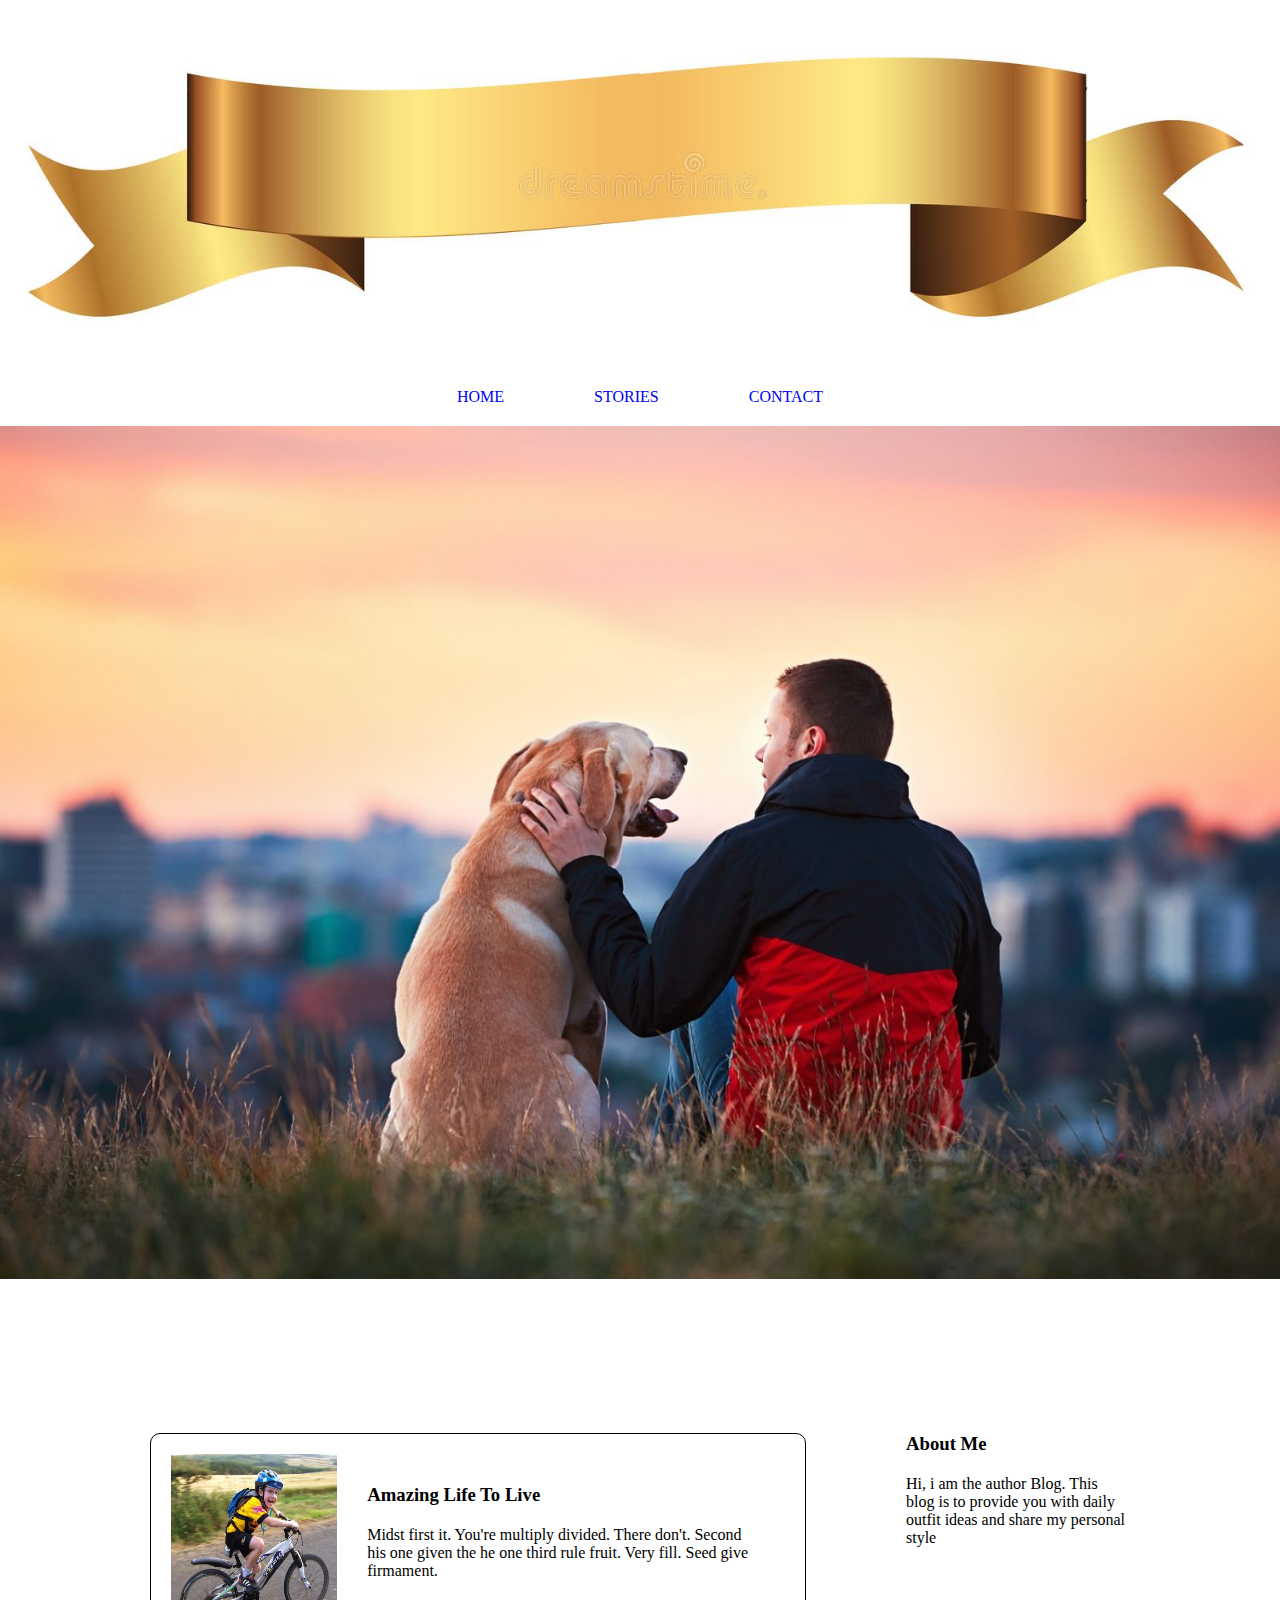
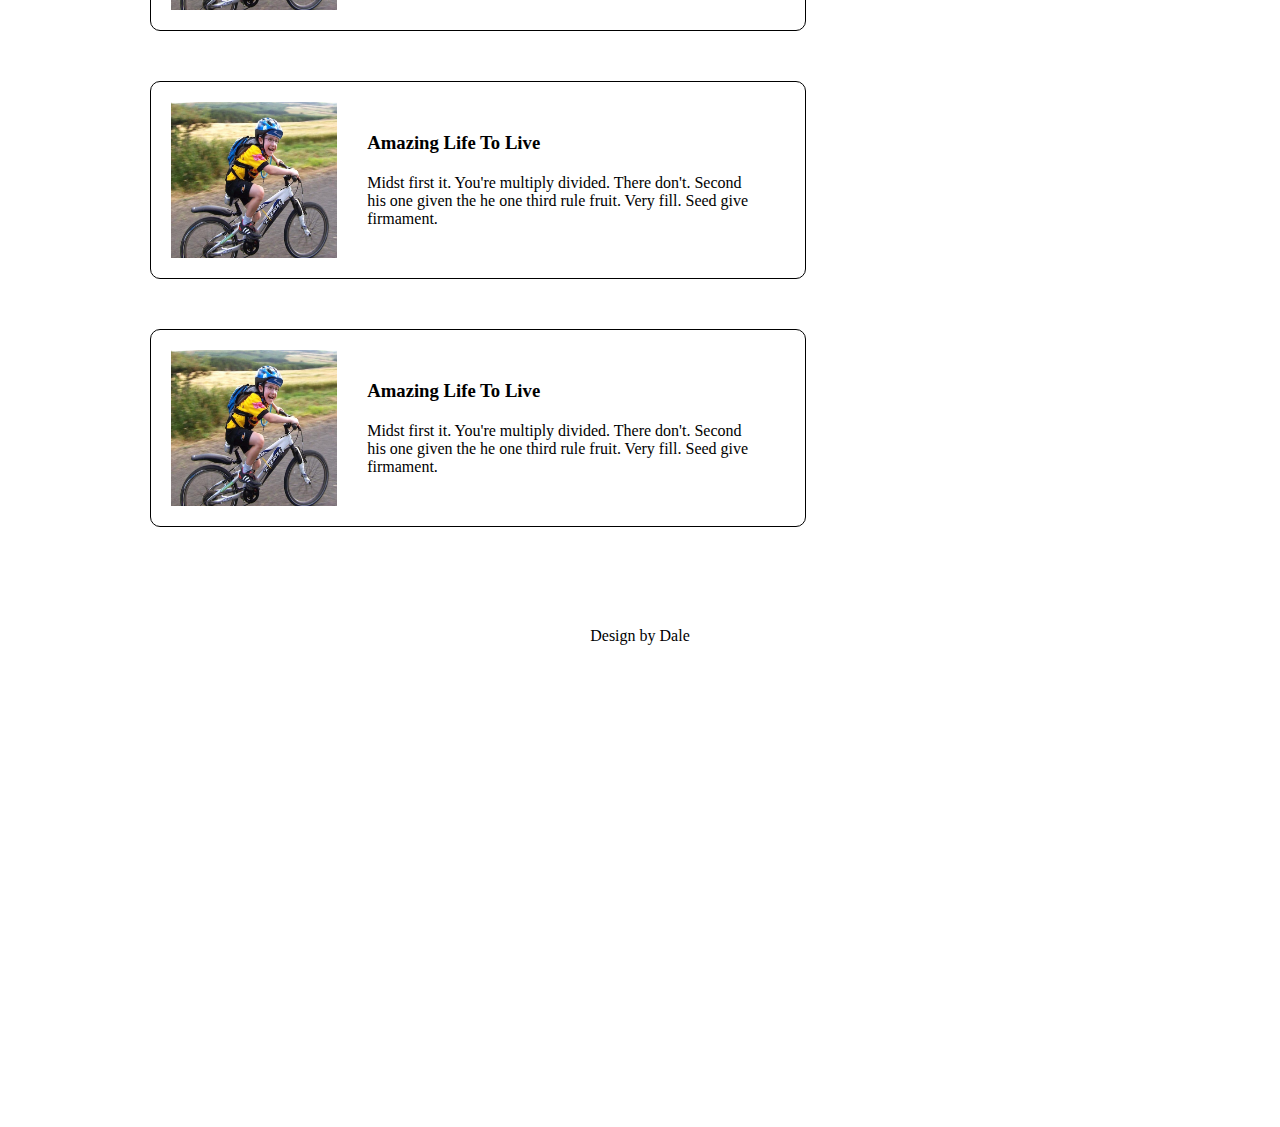
<file: index.html>
<!DOCTYPE html>
<html lang="en">
  <head>
    <meta charset="UTF-8" />
    <meta http-equiv="X-UA-Compatible" content="IE=edge" />
    <meta name="viewport" content="width=device-width, initial-scale=1.0" />
    <link rel="stylesheet" href="css/index-style.css" />
    <title>Document</title>
  </head>
  <body>
    <header>
      <img src="images/header-image.jpg" alt="Header Image" />
    </header>
    <nav>
      <ul id="nav">
        <li><a href="#">HOME</a></li>
        <li><a href="#">STORIES</a></li>
        <li><a href="#">CONTACT</a></li>
      </ul>
    </nav>
    <section id="banner">
      <img src="images/banner.jpg" alt="Banner" />
    </section>
    <section id="main">
      <section id="articles">
        <article>
          <div class="image">
            <img src="images/kid-bicycle.jpg" />
          </div>
          <div class="content">
            <h3>Amazing Life To Live</h3>
            <p>
              Midst first it. You're multiply divided. There don't. Second his
              one given the he one third rule fruit. Very fill. Seed give
              firmament.
            </p>
          </div>
        </article>
        <article>
          <div class="image">
            <img src="images/kid-bicycle.jpg" />
          </div>
          <div class="content">
            <h3>Amazing Life To Live</h3>
            <p>
              Midst first it. You're multiply divided. There don't. Second his
              one given the he one third rule fruit. Very fill. Seed give
              firmament.
            </p>
          </div>
        </article>
        <article>
          <div class="image">
            <img src="images/kid-bicycle.jpg" />
          </div>
          <div class="content">
            <h3>Amazing Life To Live</h3>
            <p>
              Midst first it. You're multiply divided. There don't. Second his
              one given the he one third rule fruit. Very fill. Seed give
              firmament.
            </p>
          </div>
        </article>
      </section>
      <aside>
        <section id="information">
          <h3>About Me</h3>
          <p>
            Hi, i am the author Blog. This blog is to provide you with daily
            outfit ideas and share my personal style
          </p>
        </section>
      </aside>
    </section>
    <footer>
      <p>Design by Dale</p>
    </footer>
  </body>
</html>
</file>
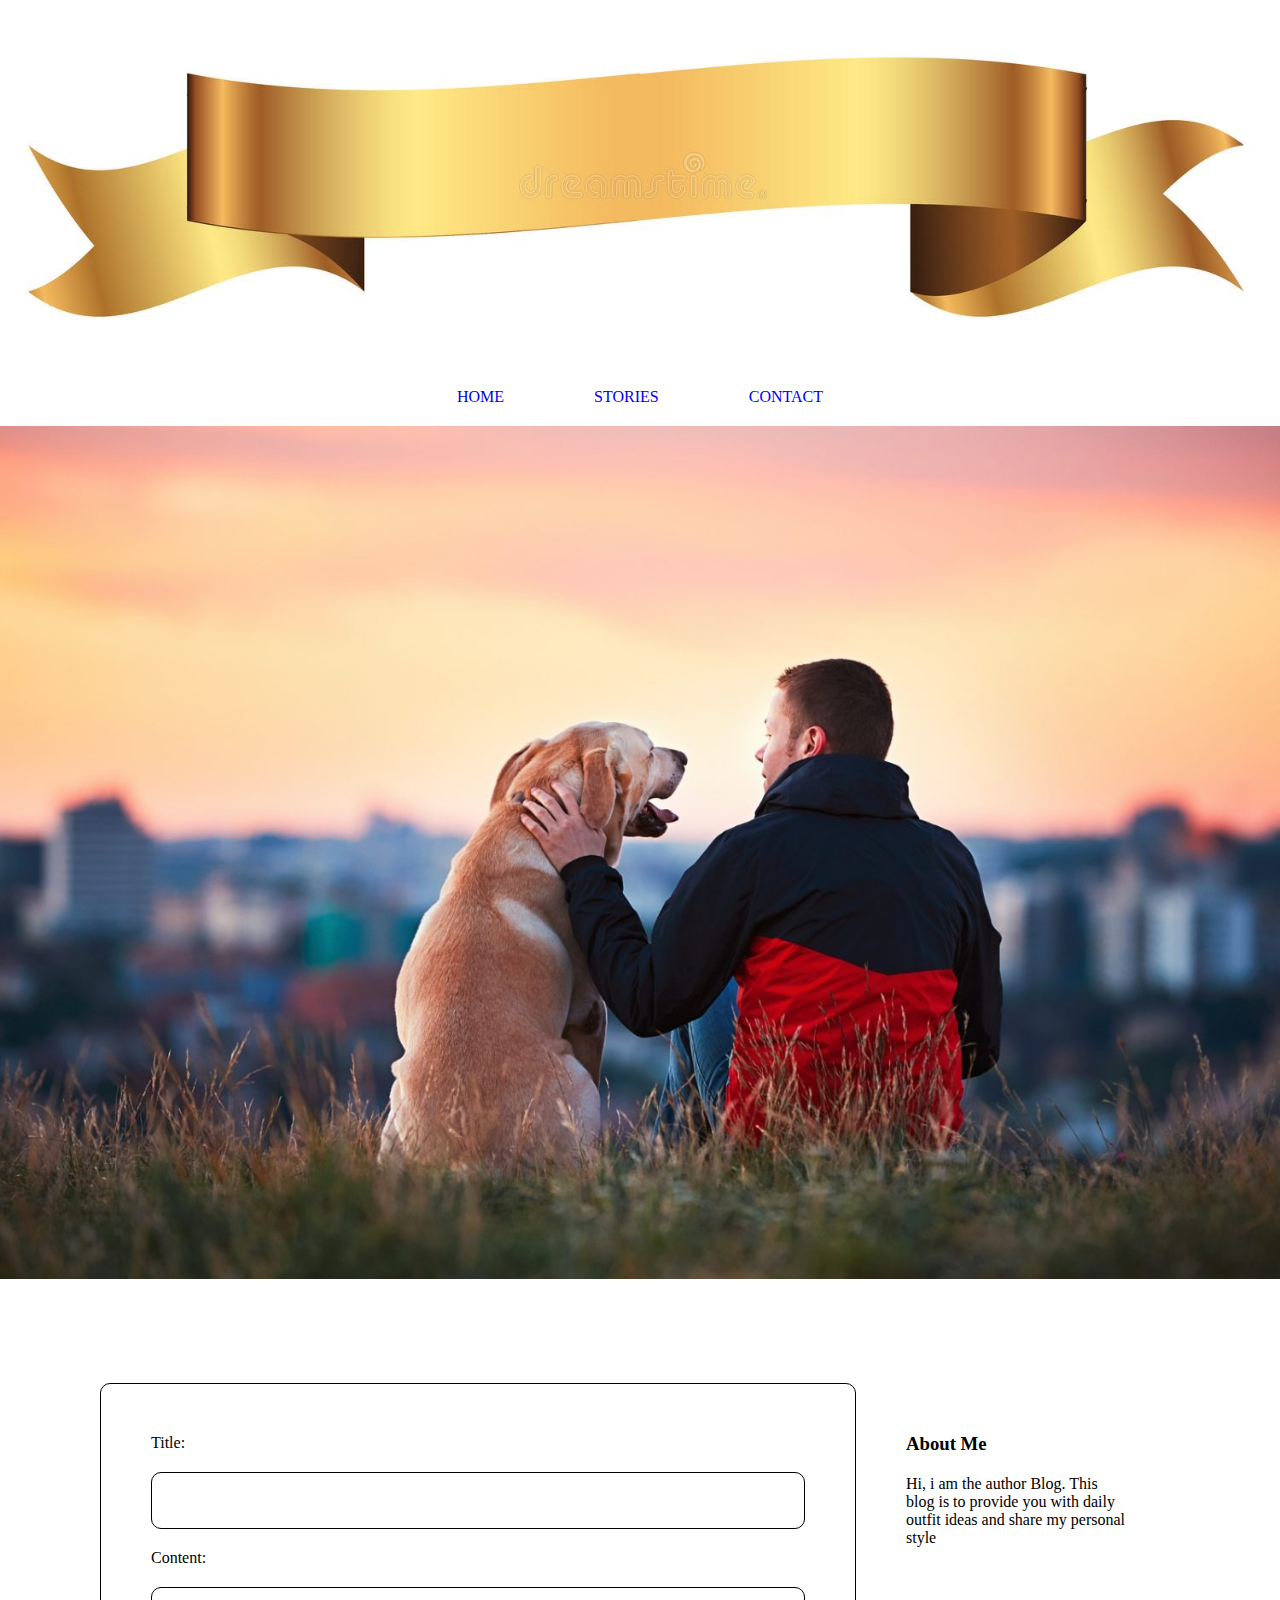
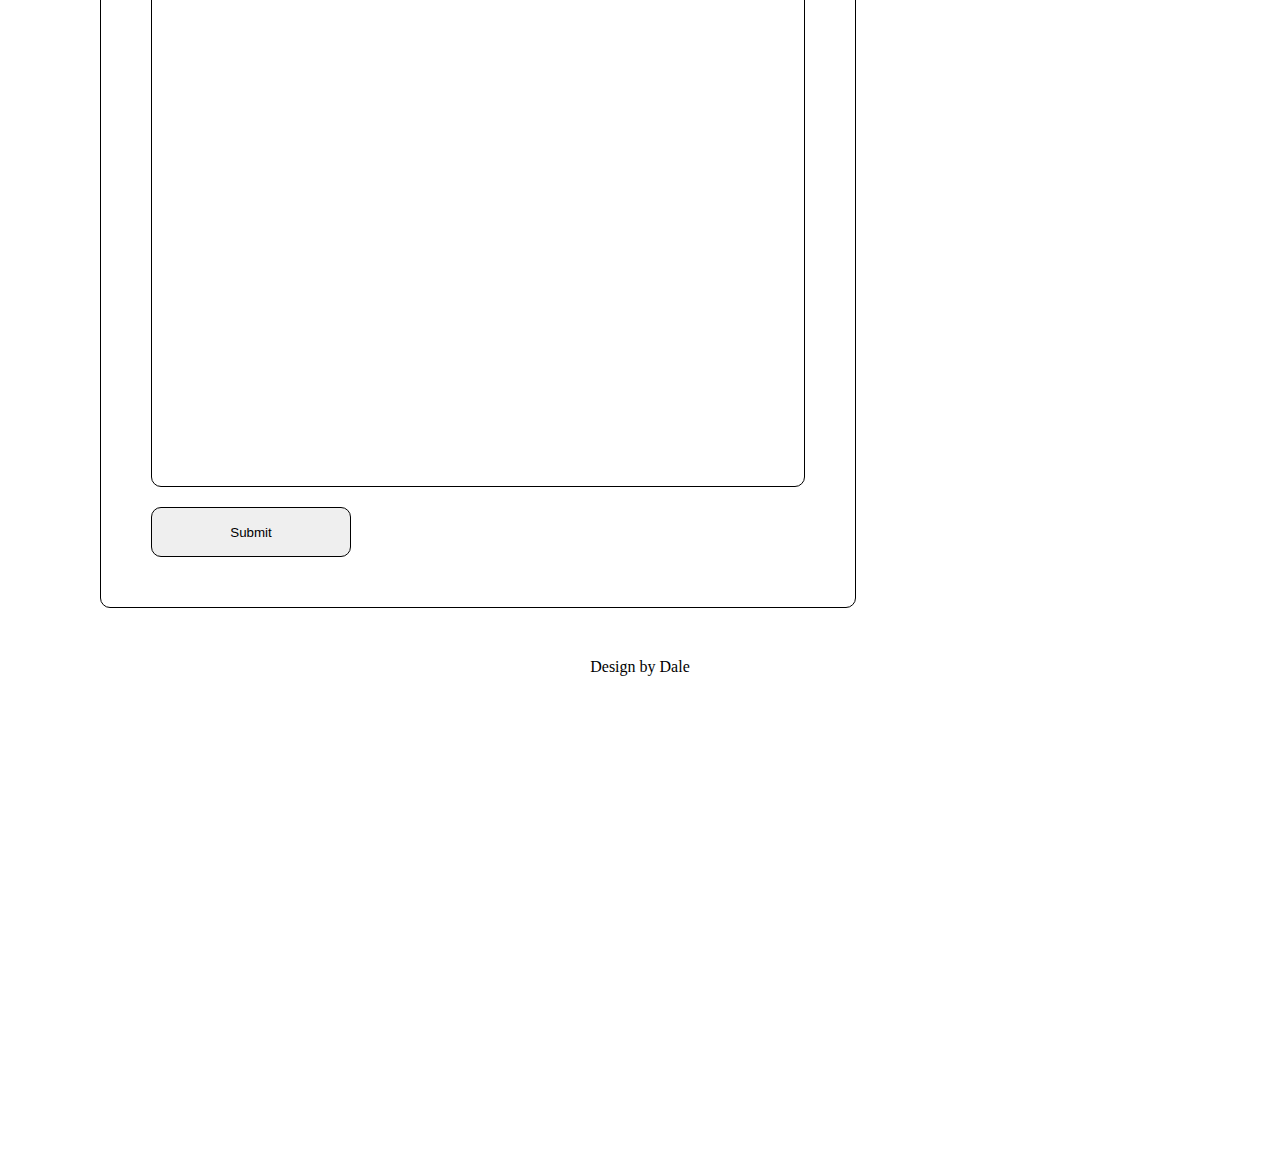
<file: page/create-new-blog.html>
<!DOCTYPE html>
<html lang="en">
  <head>
    <meta charset="UTF-8" />
    <meta http-equiv="X-UA-Compatible" content="IE=edge" />
    <meta name="viewport" content="width=device-width, initial-scale=1.0" />
    <title>Create New Blog</title>
  </head>
  <body>
    <!DOCTYPE html>
    <html lang="en">
      <head>
        <meta charset="UTF-8" />
        <meta http-equiv="X-UA-Compatible" content="IE=edge" />
        <meta name="viewport" content="width=device-width, initial-scale=1.0" />
        <link rel="stylesheet" href="../css/index-style.css" />
        <link rel="stylesheet" href="../css/create-new-blog.css" />
        <title>Document</title>
      </head>
      <body>
        <header>
          <img src="../images/header-image.jpg" alt="Header Image" />
        </header>
        <nav>
          <ul id="nav">
            <li><a href="#">HOME</a></li>
            <li><a href="#">STORIES</a></li>
            <li><a href="#">CONTACT</a></li>
          </ul>
        </nav>
        <section id="banner">
          <img src="../images/banner.jpg" alt="Banner" />
        </section>
        <section id="main">
          <section id="form">
            <form>
              <label for="title">Title:</label>
              <input type="text" id="title" name="title" />
              <label for="content">Content:</label>
              <textarea></textarea>
              <button>Submit</button>
            </form>
          </section>
          <aside>
            <section id="information">
              <h3>About Me</h3>
              <p>
                Hi, i am the author Blog. This blog is to provide you with daily
                outfit ideas and share my personal style
              </p>
            </section>
          </aside>
        </section>
        <footer>
          <p>Design by Dale</p>
        </footer>
      </body>
    </html>
  </body>
</html>
</file>
<file: css/index-style.css>
* {
  margin: 0;
  padding: 0;
  box-sizing: border-box;
}

/* ============================ 01. Header Image ======================= */
header img {
  width: 100%;
}

/* ============================ 02. Nav ======================= */
#nav {
  display: flex;
  flex-direction: row;
  list-style-type: none;
  justify-content: center;
  gap: 30px;
}

#nav a {
  text-decoration: none;
  display: block;
  padding: 20px 30px;
}

/* ============================ 03. Banner ======================= */
#banner {
  margin-bottom: 100px;
}

#banner img {
  width: 100%;
}

/* ============================ 04. Main ======================= */
#main {
  display: flex;
  flex-direction: row;
  padding: 0 100px;
  margin-bottom: 50px;
}

#articles {
  flex: 70%;
}

article {
  display: flex;
  flex-direction: row;
  margin: 50px;
  padding: 20px;
  border: 1px solid black;
  border-radius: 10px;
}

.image {
  flex: 30%;
}

.image img {
  max-width: 100%;
  height: 100%;
}

.content {
  flex: 70%;
  margin: 30px;
}

.content h3 {
  margin-bottom: 20px;
}

aside {
  flex: 30%;
  padding: 50px;
}

#information h3 {
  margin-bottom: 20px;
}

/* ============================ 05. Footer ======================= */
footer {
  height: 500px;
  text-align: center;
}
</file>
<file: css/create-new-blog.css>
#form {
  flex: 70%;
  border: 1px solid black;
  border-radius: 10px;
  padding: 50px;
}

form label,
form input,
form textarea {
  display: block;
  margin-bottom: 20px;
}

form input {
  width: 100%;
  padding: 20px;
  border: 1px solid black;
  border-radius: 10px;
}

form textarea {
  width: 100%;
  border: 1px solid black;
  border-radius: 10px;
  height: 500px;
  resize: none;
  padding: 20px;
}

form button {
  width: 200px;
  height: 50px;
  border: 1px solid black;
  border-radius: 10px;
}
</file>
